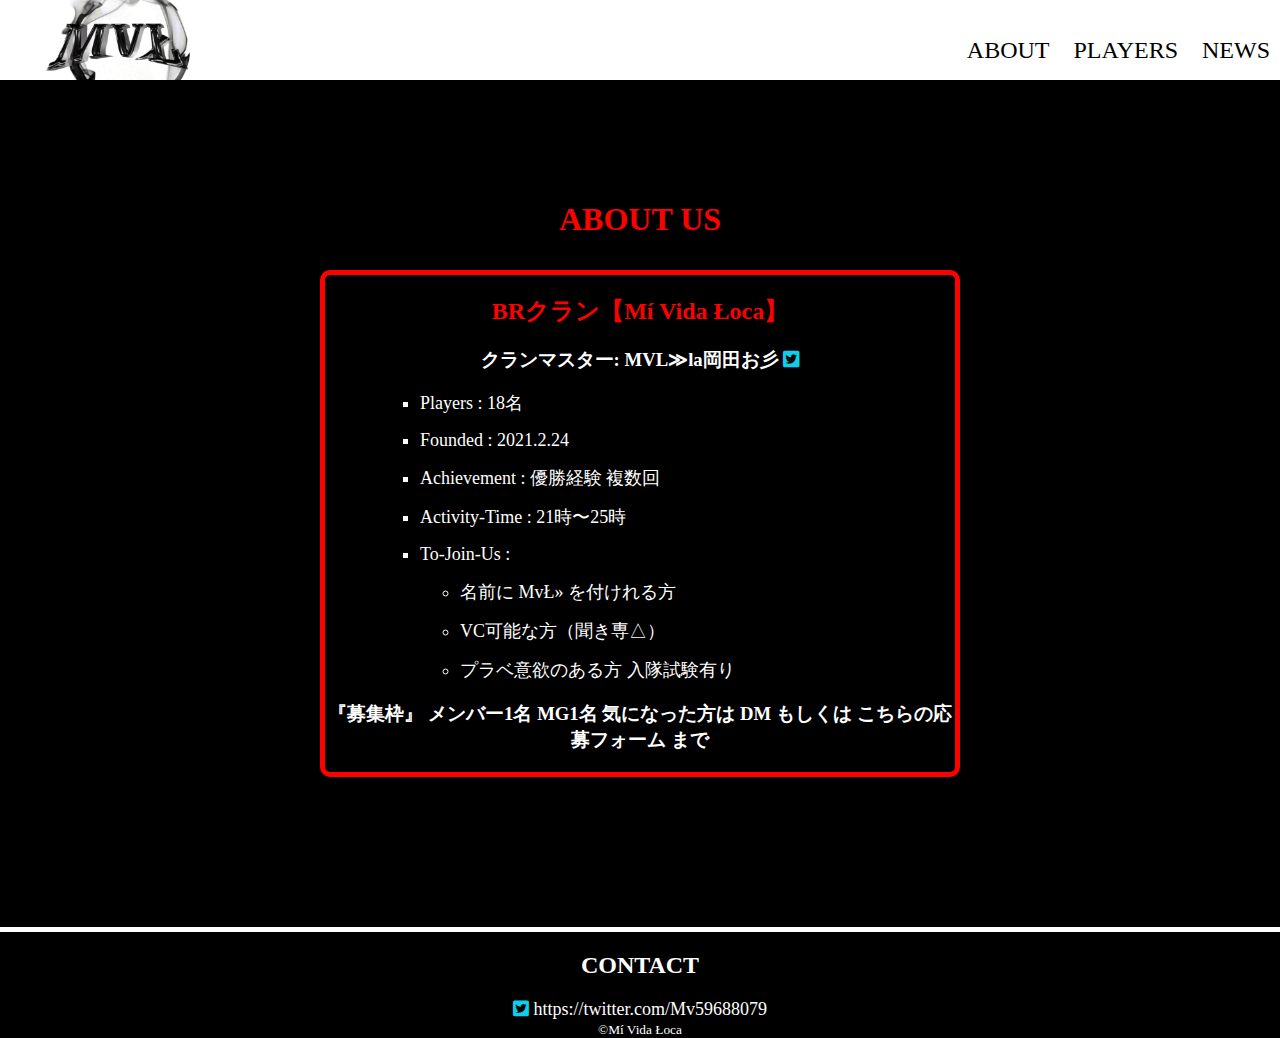
<file: about/index.html>
<!DOCTYPE html>
<html lang="jp">
<head>
    <meta charset="UTF-8">
    <meta http-equiv="X-UA-Compatible" content="IE=edge">
    <meta name="viewport" content="width=device-width, initial-scale=1.0">
    <title>ABOUT</title>
    <link rel="stylesheet" href="../style.css">
    <script src="https://ajax.googleapis.com/ajax/libs/jquery/2.1.4/jquery.min.js"></script>
    <link href="https://use.fontawesome.com/releases/v5.6.1/css/all.css" rel="stylesheet">
    
</head>
<body>
    <header>
        <div id="top-logo">
            <a href="../index.html">
                <img src="../images/logo.jfif" alt="MvLのロゴ">
            </a>
        </div>

        <div>
            <ul id="top-menu">
                <li><a href="index.html">ABOUT</a></li>
                <li><a href="../players/index.html">PLAYERS</a></li>
                <li><a href="../news/index.html">NEWS</a> </li>
                
            </ul>
        </div>

        <div class="slide-menu">
            <i class="fas fa-bars menu-icon"></i>
            <ul id="menu-bar">
                <li><a href="../about/index.html">ABOUT</a></li>
                <li><a href="../players/index.html">PLAYERS</a></li>
                <li><a href="../news/index.html">NEWS</a> </li>
            </ul>
        </div>

    </header>

    <main>
        <div class="about-wrapper">
            <h1>ABOUT US</h1>
            <div class="about-us">
            <h2>BRクラン【Mí Vida Łoca】</h2>
            <h3>クランマスター: 
                <a href="https://twitter.com/Mv59688079" target="_blank">
                MVL≫la岡田お彡
                <i class="fab fa-twitter-square twitter-icon"></i>
                </a>
            </h3> 
            <ul>
                <li><a href="#">Players</a> : 18名</li>
                <li>Founded : 2021.2.24</li>
                <li>Achievement : 優勝経験 複数回</li>
                <li>Activity-Time : 21時〜25時</li>
                <li>To-Join-Us : 
                    <ul>
                        <li>名前に MvŁ» を付けれる方</li>
                        <li>VC可能な方（聞き専△）</li>
                        <li>プラベ意欲のある方 入隊試験有り</li>
                    </ul>
                </li>
            </ul>
            <h3>
            『募集枠』 メンバー1名 MG1名 気になった方は
             <a href="https://twitter.com/Mv59688079" target="_blank">    
             DM
             </a>
             もしくは
             <a href="https://forms.gle/dUTjFqvrQpqS2c5G8" target="_blank">
             こちらの応募フォーム
             </a>
             まで
            </h3>             
            </div>    
        </div>
        
    </main>

    <footer>
        <div class="bottom-menu">
            <h2>CONTACT</h2>
            <a href="https://twitter.com/Mv59688079" target="_blank">
            <i class="fab fa-twitter-square twitter-icon"></i>
            https://twitter.com/Mv59688079
            </a>
        </div>

        <small>&copy;Mí Vida Łoca</small>
    </footer>
    <script src="../script.js"></script>
</body>
</html>
</file>
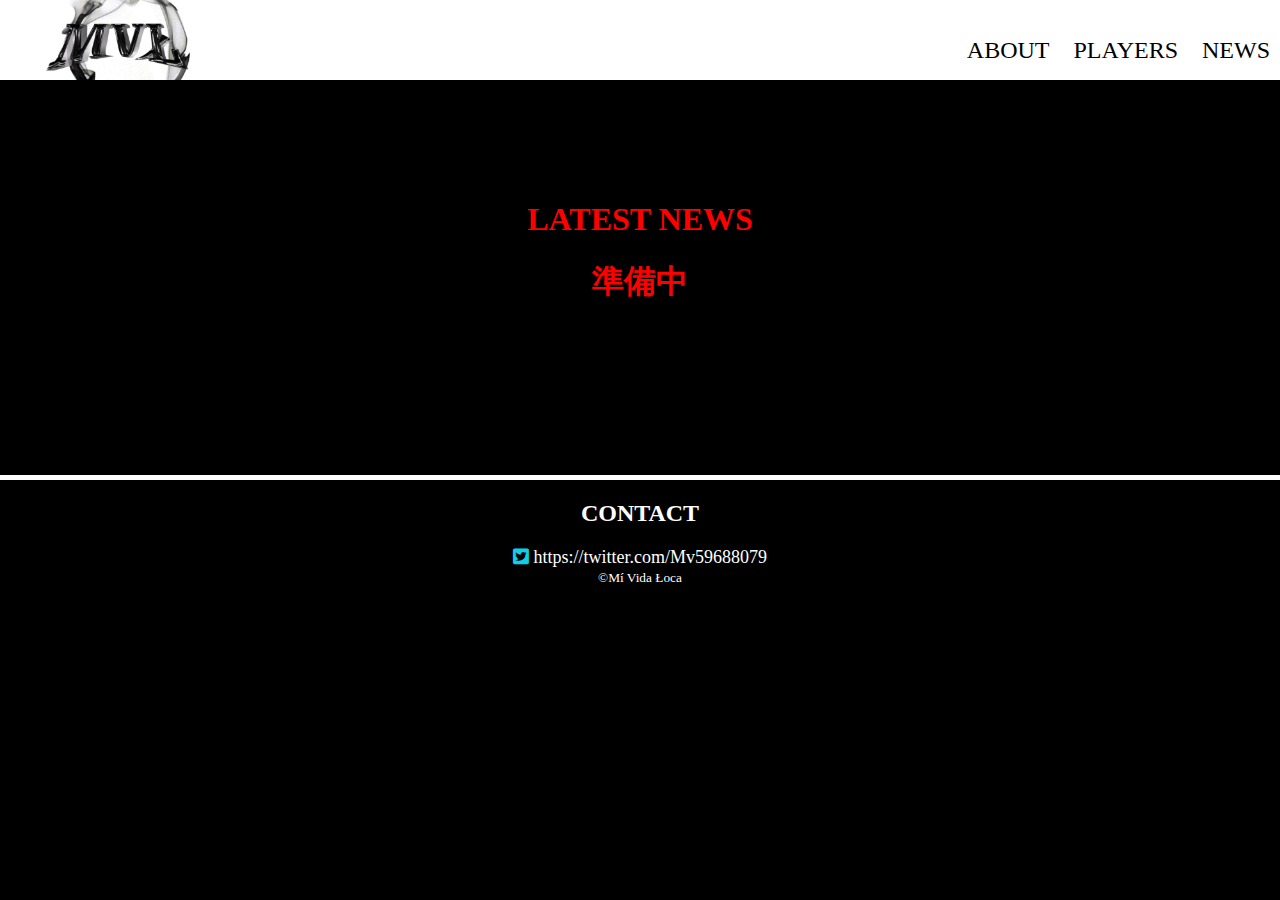
<file: news/index.html>
<!DOCTYPE html>
<html lang="jp">
<head>
    <meta charset="UTF-8">
    <meta http-equiv="X-UA-Compatible" content="IE=edge">
    <meta name="viewport" content="width=device-width, initial-scale=1.0">
    <title>ABOUT</title>
    <link rel="stylesheet" href="../style.css">
    <script src="https://ajax.googleapis.com/ajax/libs/jquery/2.1.4/jquery.min.js"></script>
    <link href="https://use.fontawesome.com/releases/v5.6.1/css/all.css" rel="stylesheet">
    
</head>
<body>
    <header>
        <div id="top-logo">
            <a href="../index.html">
                <img src="../images/logo.jfif" alt="MvLのロゴ">
            </a>
        </div>

        <div>
            <ul id="top-menu">
                <li><a href="../about/index.html">ABOUT</a></li>
                <li><a href="../players/index.html">PLAYERS</a></li>
                <li><a href="../news/index.html">NEWS</a> </li>
            </ul>
        </div>

        <div class="slide-menu">
            <i class="fas fa-bars menu-icon"></i>
            <ul id="menu-bar">
                <li><a href="../about/index.html">ABOUT</a></li>
                <li><a href="../players/index.html">PLAYERS</a></li>
                <li><a href="../news/index.html">NEWS</a> </li>
            </ul>
        </div>

    </header>

    <main>
        <div class="news-wrapper">
            <h1>LATEST NEWS</h1>
            <h1> 準備中 </h1>                      
        </div>
        
    </main>

    <footer>
        <div class="bottom-menu">
            <h2>CONTACT</h2>
            <a href="https://twitter.com/Mv59688079" target="_blank">
            <i class="fab fa-twitter-square twitter-icon"></i>
            https://twitter.com/Mv59688079
            </a>
        </div>

        <small>&copy;Mí Vida Łoca</small>
    </footer>
    <script src="../script.js"></script>
</body>
</html>
</file>
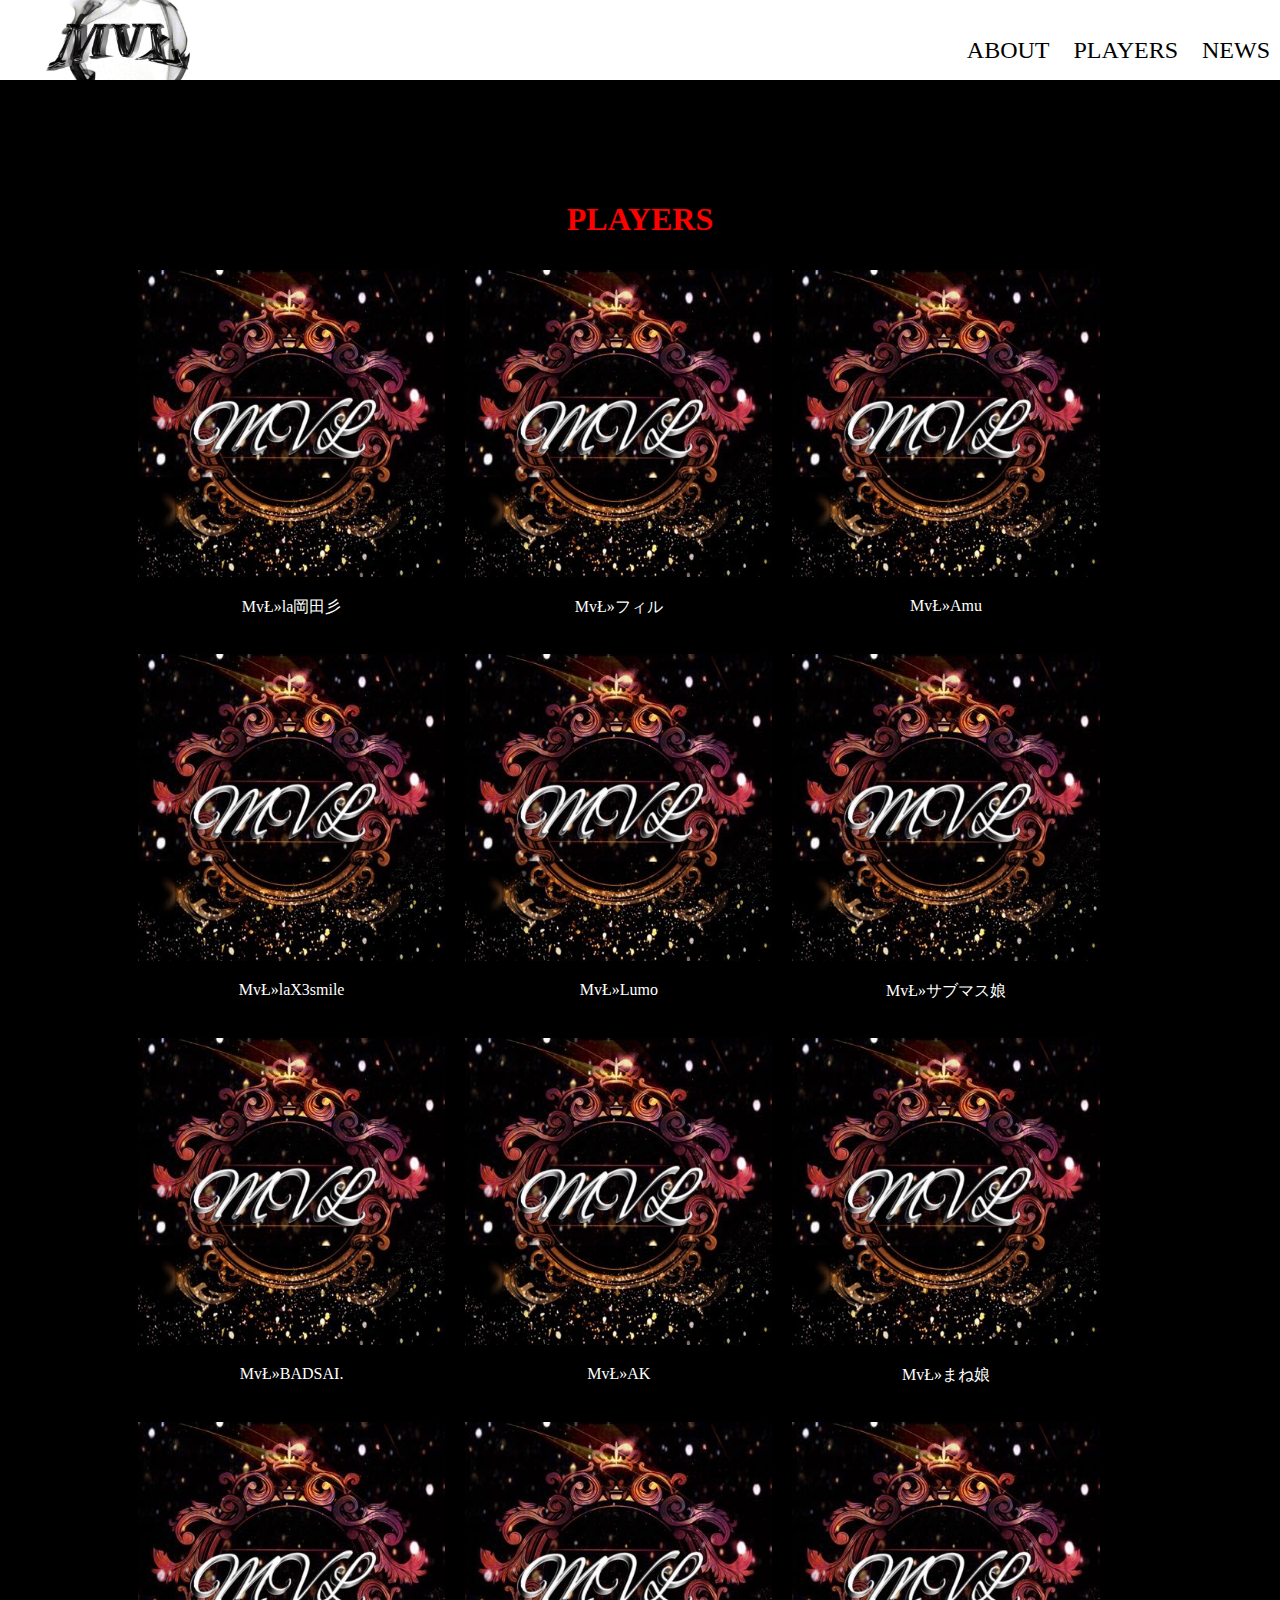
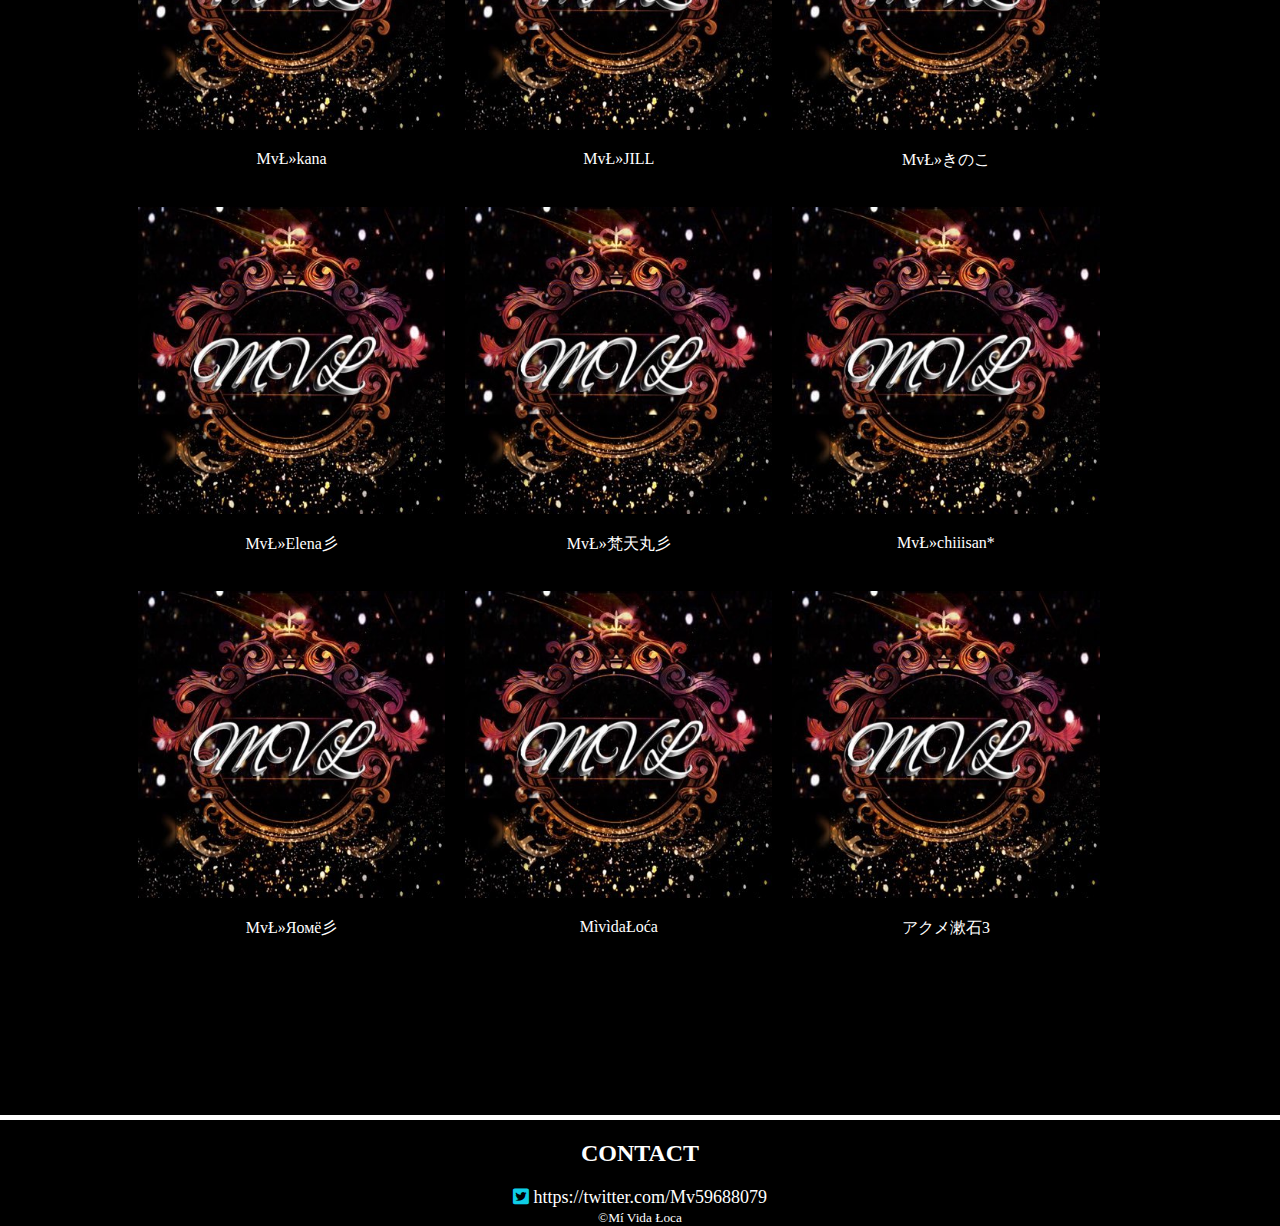
<file: players/index.html>
<!DOCTYPE html>
<html lang="jp">
<head>
    <meta charset="UTF-8">
    <meta http-equiv="X-UA-Compatible" content="IE=edge">
    <meta name="viewport" content="width=device-width, initial-scale=1.0">
    <title>PLAYERS</title>
    <link rel="stylesheet" href="../style.css">
    <script src="https://ajax.googleapis.com/ajax/libs/jquery/2.1.4/jquery.min.js"></script>
    <link href="https://use.fontawesome.com/releases/v5.6.1/css/all.css" rel="stylesheet">
</head>
<body>
    <header>
        <div id="top-logo">
            <a href="../index.html">
                <img src="../images/logo.jfif" alt="MvLのロゴ">
            </a>
        </div>

        <div>
            <ul id="top-menu">
                <li><a href="../about/index.html">ABOUT</a></li>
                <li><a href="index.html">PLAYERS</a></li>
                <li><a href="../news/index.html">NEWS</a> </li>
                
            </ul>
        </div>

        <div class="slide-menu">
            <i class="fas fa-bars menu-icon"></i>
            <ul id="menu-bar">
                <li><a href="../about/index.html">ABOUT</a></li>
                <li><a href="../players/index.html">PLAYERS</a></li>
                <li><a href="../news/index.html">NEWS</a> </li>
            </ul>
        </div>

    </header>

    <main>
        <div class="players-wrapper">
            <h1>PLAYERS</h1>
            <div class = "player-list">
                <a class="player-block" href="#"?>
                    <img src="../images/logo_small.jpg" alt="">
                    <p>MvŁ»la岡田彡</p>
                </a>
                <div class="player-detail">
                    
                        <img src="../images/logo_small.jpg" alt="">
                        <button class="close-player-detail"><i class="far fa-window-close close-button"></i></button>
                        <h2>MvŁ»la岡田彡</h2>
                        <p>Introduction</p>
                    
                </div>
                
                <a class="player-block" href="#"?>
                    <img src="../images/logo_small.jpg" alt="">
                    <p>MvŁ»フィル</p>
                </a>
                <div class="player-detail">
                    
                        <img src="../images/logo_small.jpg" alt="">
                        <button class="close-player-detail"><i class="far fa-window-close close-button"></i></button>
                        <h2>MvŁ»フィル</h2>
                        <p>Introduction</p>
                    
                </div> 
                
                <a class="player-block" href="#"?>
                    <img src="../images/logo_small.jpg" alt="">
                    <p>MvŁ»Amu</p>
                </a>
                <div class="player-detail">
                    
                        <img src="../images/logo_small.jpg" alt="">
                        <button class="close-player-detail"><i class="far fa-window-close close-button"></i></button>
                        <h2>MvŁ»Amu</h2>
                        <p>Introduction</p>
                    
                </div> 
                
                <a class="player-block" href="#"?>
                    <img src="../images/logo_small.jpg" alt="">
                    <p>MvŁ»laX3smile</p>
                </a>
                <div class="player-detail">
                    
                        <img src="../images/logo_small.jpg" alt="">
                        <button class="close-player-detail"><i class="far fa-window-close close-button"></i></button>
                        <h2>MvŁ»laX3smile</h2>
                        <p>Introduction</p>
                    
                </div> 
                
                <a class="player-block" href="#"?>
                    <img src="../images/logo_small.jpg" alt="">
                    <p>MvŁ»Lumo</p>
                </a>
                <div class="player-detail">
                    
                        <img src="../images/logo_small.jpg" alt="">
                        <button class="close-player-detail"><i class="far fa-window-close close-button"></i></button>
                        <h2>MvŁ»Lumo</h2>
                        <p>Introduction</p>
                    
                </div> 
                
                <a class="player-block" href="#"?>
                    <img src="../images/logo_small.jpg" alt="">
                    <p>MvŁ»サブマス娘</p>
                </a>
                <div class="player-detail">
                    
                        <img src="../images/logo_small.jpg" alt="">
                        <button class="close-player-detail"><i class="far fa-window-close close-button"></i></button>
                        <h2>MvŁ»サブマス娘</h2>
                        <p>Introduction</p>
                    
                </div> 
                
                <a class="player-block" href="#"?>
                    <img src="../images/logo_small.jpg" alt="">
                    <p>MvŁ»BADSAI.</p>
                </a>
                <div class="player-detail">
                    
                        <img src="../images/logo_small.jpg" alt="">
                        <button class="close-player-detail"><i class="far fa-window-close close-button"></i></button>
                        <h2>MvŁ»BADSAI.</h2>
                        <p>Introduction</p>
                    
                </div> 
                
                <a class="player-block" href="#"?>
                    <img src="../images/logo_small.jpg" alt="">
                    <p>MvŁ»AK</p>
                </a>
                <div class="player-detail">
                    
                        <img src="../images/logo_small.jpg" alt="">
                        <button class="close-player-detail"><i class="far fa-window-close close-button"></i></button>
                        <h2>MvŁ»AK</h2>
                        <p>Introduction</p>
                    
                </div> 
                
                <a class="player-block" href="#"?>
                    <img src="../images/logo_small.jpg" alt="">
                    <p>MvŁ»まね娘</p>
                </a>
                <div class="player-detail">
                    
                        <img src="../images/logo_small.jpg" alt="">
                        <button class="close-player-detail"><i class="far fa-window-close close-button"></i></button>
                        <h2>MvŁ»まね娘</h2>
                        <p>Introduction</p>
                    
                </div> 
                
                <a class="player-block" href="#"?>
                    <img src="../images/logo_small.jpg" alt="">
                    <p>MvŁ»kana</p>
                </a>
                <div class="player-detail">
                    
                        <img src="../images/logo_small.jpg" alt="">
                        <button class="close-player-detail"><i class="far fa-window-close close-button"></i></button>
                        <h2>MvŁ»kana</h2>
                        <p>Introduction</p>
                    
                </div> 
                
                <a class="player-block" href="#"?>
                    <img src="../images/logo_small.jpg" alt="">
                    <p>MvŁ»JILL</p>
                </a>
                <div class="player-detail">
                    
                        <img src="../images/logo_small.jpg" alt="">
                        <button class="close-player-detail"><i class="far fa-window-close close-button"></i></button>
                        <h2>MvŁ»JILL</h2>
                        <p>Introduction</p>
                    
                </div> 
                
                <a class="player-block" href="#"?>
                    <img src="../images/logo_small.jpg" alt="">
                    <p>MvŁ»きのこ</p>
                </a>
                <div class="player-detail">
                    
                        <img src="../images/logo_small.jpg" alt="">
                        <button class="close-player-detail"><i class="far fa-window-close close-button"></i></button>
                        <h2>MvŁ»きのこ</h2>
                        <p>Introduction</p>
                    
                </div> 
                
                <a class="player-block" href="#"?>
                    <img src="../images/logo_small.jpg" alt="">
                    <p>MvŁ»Elena彡</p>
                </a>
                <div class="player-detail">
                    
                        <img src="../images/logo_small.jpg" alt="">
                        <button class="close-player-detail"><i class="far fa-window-close close-button"></i></button>
                        <h2>MvŁ»Elena彡</h2>
                        <p>Introduction</p>
                    
                </div> 
                
                <a class="player-block" href="#"?>
                    <img src="../images/logo_small.jpg" alt="">
                    <p>MvŁ»梵天丸彡</p>
                </a>
                <div class="player-detail">
                    
                        <img src="../images/logo_small.jpg" alt="">
                        <button class="close-player-detail"><i class="far fa-window-close close-button"></i></button>
                        <h2>MvŁ»梵天丸彡</h2>
                        <p>Introduction</p>
                    
                </div> 
                
                <a class="player-block" href="#"?>
                    <img src="../images/logo_small.jpg" alt="">
                    <p>MvŁ»chiiisan*</p>
                </a>
                <div class="player-detail">
                    
                        <img src="../images/logo_small.jpg" alt="">
                        <button class="close-player-detail"><i class="far fa-window-close close-button"></i></button>
                        <h2>MvŁ»chiiisan*</h2>
                        <p>Introduction</p>
                    
                </div> 
                
                <a class="player-block" href="#"?>
                    <img src="../images/logo_small.jpg" alt="">
                    <p>MvŁ»Яомё彡</p>
                </a>
                <div class="player-detail">
                    
                        <img src="../images/logo_small.jpg" alt="">
                        <button class="close-player-detail"><i class="far fa-window-close close-button"></i></button>
                        <h2>MvŁ»Яомё彡</h2>
                        <p>Introduction</p>
                    
                </div> 
                
                <a class="player-block" href="#"?>
                    <img src="../images/logo_small.jpg" alt="">
                    <p>MìvìdaŁoća</p>
                </a>
                <div class="player-detail">
                    
                        <img src="../images/logo_small.jpg" alt="">
                        <button class="close-player-detail"><i class="far fa-window-close close-button"></i></button>
                        <h2>MìvìdaŁoća</h2>
                        <p>Introduction</p>
                    
                </div> 
                
                <a class="player-block" href="#"?>
                    <img src="../images/logo_small.jpg" alt="">
                    <p>アクメ漱石3</p>
                </a>
                <div class="player-detail">
                    
                        <img src="../images/logo_small.jpg" alt="">
                        <button class="close-player-detail"><i class="far fa-window-close close-button"></i></button>
                        <h2>アクメ漱石3</h2>
                        <p>Introduction</p>
                    
                </div>                
                        
            </div>
        </div>
    </main>

    <footer>
        <div class="bottom-menu">
            <h2>CONTACT</h2>
            <a href="https://twitter.com/Mv59688079" target="_blank">
            <i class="fab fa-twitter-square twitter-icon"></i>
            https://twitter.com/Mv59688079
            </a>
        </div>

        <small>&copy;Mí Vida Łoca</small>
    </footer>

    <script src="../script.js"></script>
</body>
</html>
</file>
<file: style.css>
ul {
  list-style-type: none;
}

a {
  text-decoration: none;
  color: #fff;
}

p {
  color: #fff;
}

body {
  background-color: black;
  margin: 0;
}

header {
  width: 100%;
  position: fixed;
  height: 80px;
  z-index: 1;
  background-color: #fff;
  border-bottom: solid 10px #000;
}

header img {
  width: auto;
  height: 80px;
  margin: 0;
}

#top-logo {
  float: left;
}

#top-menu {
  float: right;
  margin: 0 0 0 auto;
}

#top-menu::after {
  content: "";
  display: block;
  clear: both;
}

#top-menu li {
  display: inline-block;
  margin: 10px;
}

#top-menu li a {
  font-size: 24px;
  color: #000;
  line-height: 80px;
}

#top-menu li a:hover {
  color: black;
}

.slide-menu {
  display: none;
}

main {
  position: relative;
  top: 80px;
  margin: 0 auto;
}

#main-logo {
  width: 100%;
  height: auto;
  margin: 0 0 0 0;
}

#main-logo img {
  width: 100%;
  height: auto;
  margin: 0;
}

h1 h2 h3 h4 h5 {
  color: #f00;
}

.news {
  position: relative;
  display: inline-block;
  width: 100%;
  margin: 150px 0 0 0;
  padding: 50px 0 50px 0;
}

.news h1 {
  color: #f00;
  text-align: center;
}

.news .news-background {
  position: absolute;
  width: 100%;
  height: 100%;
  -o-object-fit: cover;
     object-fit: cover;
  z-index: -1;
  -webkit-filter: brightness(20%);
          filter: brightness(20%);
  -webkit-filter: saturate(20%);
          filter: saturate(20%);
  opacity: 0.5;
}

.news .news-content {
  width: 80%;
  margin: 0 10% 0 10%;
}

.news .news-content li:hover {
  -webkit-filter: saturate(30%);
          filter: saturate(30%);
}

.news .news-date {
  display: block;
  color: #f00;
  font-size: 20px;
}

.news .news-title {
  display: block;
  width: 80%;
  height: 40px;
  line-height: 40px;
  background-color: #333333;
  padding-left: 40px;
  color: #fff;
}


.players {
  display: inline-block;
  width: 80%;
  margin: 200px 10% 50px 10%;
}

.players h1 {
  color: #f00;
  text-align: center;
}

.player-top-list {
  display: -webkit-box;
  display: -ms-flexbox;
  display: flex;
}

.player-info {
  display: inline-block;
  position: relative;
  -webkit-box-sizing: border-box;
          box-sizing: border-box;
  padding: 20px 50px;
  text-align: center;
}

.player-img {
  width: 100%;
}


.detail-btn {
  position: relative;
  display: block;
  background: #000;
  border: 2px solid #f00;
  -webkit-transition: all 0.3s ease;
  transition: all 0.3s ease;
  color: #f00;
  width: 300px;
  height: 40px;
  line-height: 40px;
  border-radius: 3px;
  padding: 10px 30px;
  margin: 20px auto;
  text-align: center;
  font-size: 20px;
  font-weight: bold;
}

.detail-btn a {
  color: #f00;
  font-weight: bold;
}

.detail-btn:before,
.detail-btn:after {
  position: absolute;
  content: " ";
  z-index: -1;
  width: 25%;
  top: 50%;
  height: 2px;
  background: #f00;
  -webkit-transition: all 0.3s ease;
  transition: all 0.3s ease;
}

.detail-btn:before {
  left: -10%;
}

.detail-btn:after {
  right: -10%;
}

.detail-btn:hover {
  background: #000;
  color: #fff;
}

.detail-btn:hover:before {
  left: 0%;
}

.detail-btn:hover:after {
  right: 0%;
}


.about-wrapper {
  -webkit-box-sizing: border-box;
          box-sizing: border-box;
  display: block;
  width: 800px;
  height: auto;
  margin: 0px auto 100px auto;
  padding-top: 100px;
  text-align: center;
}

.about-wrapper h1 {
  color: #f00;
  text-align: center;
}

.about-wrapper .about-us {
  -webkit-box-sizing: border-box;
          box-sizing: border-box;
  display: inline-block;
  width: 80%;
  height: auto;
  margin-right: 10%;
  margin-left: 10%;
  text-align: center;
  border: solid 5px #f00;
  border-radius: 10px;
  margin-top: 10px;
}

@media screen and (max-width: 480px) {
  .about-wrapper .about-us {
    width: 100%;
    margin-right: 0;
    margin-left: 0;
  }
}

.about-wrapper .about-us h1 {
  color: #f00;
}

.about-wrapper .about-us h2 {
  color: #f00;
}

.about-wrapper .about-us h3 {
  color: #fff;
}

.about-wrapper .about-us ul {
  width: 480px;
  text-align: left;
  margin-left: auto;
  margin-right: auto;
  font-size: 18px;
}

.about-wrapper .about-us li {
  color: #fff;
  list-style-type: square;
  margin: 15px 0 15px 0;
  padding: 0;
}

.about-wrapper .about-us li li {
  list-style-type: circle;
}


.players-wrapper {
  -webkit-box-sizing: border-box;
          box-sizing: border-box;
  display: inline-block;
  width: 80%;
  height: auto;
  margin-right: 10%;
  margin-left: 10%;
  text-align: center;
  margin-top: 100px;
}

@media screen and (max-width: 480px) {
  .players-wrapper {
    width: 100%;
    margin-right: 0;
    margin-left: 0;
  }
}

.players-wrapper h1 {
  color: #f00;
}

.players-wrapper .player-list {
  display: -webkit-box;
  display: -ms-flexbox;
  display: flex;
  -ms-flex-wrap: wrap;
      flex-wrap: wrap;
}

.players-wrapper .player-list .player-block {
  -webkit-box-sizing: border-box;
          box-sizing: border-box;
  display: block;
  width: 30%;
  margin: 10px;
}

.players-wrapper .player-list .player-block img {
  width: 100%;
}

.players-wrapper .player-list .player-detail {
  display: none;
  position: fixed;
  top: 100px;
  left: 10%;
  width: 60%;
  z-index: 10;
  padding: 10%;
  background-color: rgba(255, 255, 255, 0.8);
}

.players-wrapper .player-list .player-detail h2 {
  font-weight: bold;
  font-size: 40px;
  color: #23d423;
}

.players-wrapper .player-list .player-detail p {
  font-weight: bold;
  font-size: 24px;
  color: #23d423;
}

.players-wrapper .player-list .player-detail button {
  position: absolute;
  right: 0;
  top: 0;
  background-color: rgba(255, 255, 255, 0);
  border: none;
}

.players-wrapper .player-list .player-detail button .close-button {
  color: #000;
  font-size: 40px;
}


.news-wrapper {
  -webkit-box-sizing: border-box;
          box-sizing: border-box;
  display: inline-block;
  width: 80%;
  height: auto;
  margin-right: 10%;
  margin-left: 10%;
  text-align: center;
  margin-top: 100px;
}

@media screen and (max-width: 480px) {
  .news-wrapper {
    width: 100%;
    margin-right: 0;
    margin-left: 0;
  }
}

.news-wrapper h1 {
  color: #f00;
  text-align: center;
}

.news-wrapper .news-date {
  float: left;
}

footer {
  position: relative;
  top: 80px;
  margin-top: 150px;
  text-align: center;
  color: #fff;
  border-top: 5px solid #fff;
}

footer a {
  color: #fff;
  font-size: 18px;
}

.twitter-icon {
  color: #0fcee7;
}

@media screen and (max-width: 800px) {
  header {
    width: 100%;
    margin-right: 0;
    margin-left: 0;
  }
  header #top-menu {
    display: none;
  }
  .slide-menu {
    display: block;
    position: fixed;
    top: 0;
    right: 0;
    z-index: 10;
    font-size: 50px;
    color: black;
    background-color: #fff;
    width: 80px;
    line-height: 80px;
    height: 80px;
  }
  .slide-menu #menu-bar {
    display: none;
    position: fixed;
    width: 200px;
    height: 230px;
    top: 60px;
    right: 0;
    font-size: 24px;
    background-color: rgba(0, 0, 0, 0.5);
  }
  .news-content {
    width: 100%;
  }
  .detail-btn {
    width: 70%;
  }
  .detail-btn:before,
  .detail-btn:after {
    width: 15%;
  }
  .players-wrapper {
    padding-top: 50px;
  }
  .players-wrapper .player-list .player-block {
    -webkit-box-sizing: border-box;
            box-sizing: border-box;
    display: block;
    width: 50%;
    margin: 50px auto 10px auto;
  }
  .players-wrapper .player-list .player-block img {
    width: 80%;
  }
  .about-wrapper {
    width: 90%;
    margin: 0 5% 50px 5%;
  }
  .about-wrapper .about-us {
    width: 90%;
    margin: 10px 5% 10px 5%;
  }
  .about-wrapper .about-us ul {
    width: 90%;
  }
  .about-wrapper .about-us li {
    color: #fff;
    list-style-type: square;
    margin: 15px 0 15px 0;
    padding: 0;
  }
  .about-wrapper .about-us li li {
    list-style-type: circle;
  }
  .player-block {
    width: 80%;
  }
}

@media screen and (max-width: 480px) {
  header {
    width: 100%;
    margin-right: 0;
    margin-left: 0;
  }
  header #top-menu {
    display: none;
  }
  .slide-menu {
    display: block;
    position: fixed;
    top: 0;
    right: 0;
    z-index: 10;
    font-size: 50px;
    color: black;
    background-color: #fff;
    width: 80px;
    line-height: 80px;
    height: 80px;
  }
  .slide-menu #menu-bar {
    display: none;
    position: fixed;
    width: 200px;
    height: 230px;
    top: 60px;
    right: 0;
    font-size: 24px;
    background-color: rgba(0, 0, 0, 0.5);
  }
  .news-content {
    width: 100%;
  }
  .detail-btn {
    width: 70%;
  }
  .detail-btn:before,
  .detail-btn:after {
    width: 15%;
  }
  .players-wrapper .player-list .player-block {
    display: block;
    width: 100%;
    margin: 50px auto 10px auto;
  }
  .players-wrapper .player-list .player-block img {
    width: 80%;
  }
  .about-wrapper {
    width: 90%;
    margin: 0 5% 50px 5%;
  }
  .about-wrapper .about-us {
    width: 100%;
    border: 0;
  }
  .about-wrapper .about-us ul {
    width: 90%;
  }
  .about-wrapper .about-us li {
    color: #fff;
    list-style-type: square;
    margin: 15px 0 15px 0;
    padding: 0;
  }
  .about-wrapper .about-us li li {
    list-style-type: circle;
  }
  .player-block {
    width: 80%;
  }
}
/*# sourceMappingURL=style.css.map */
</file>
